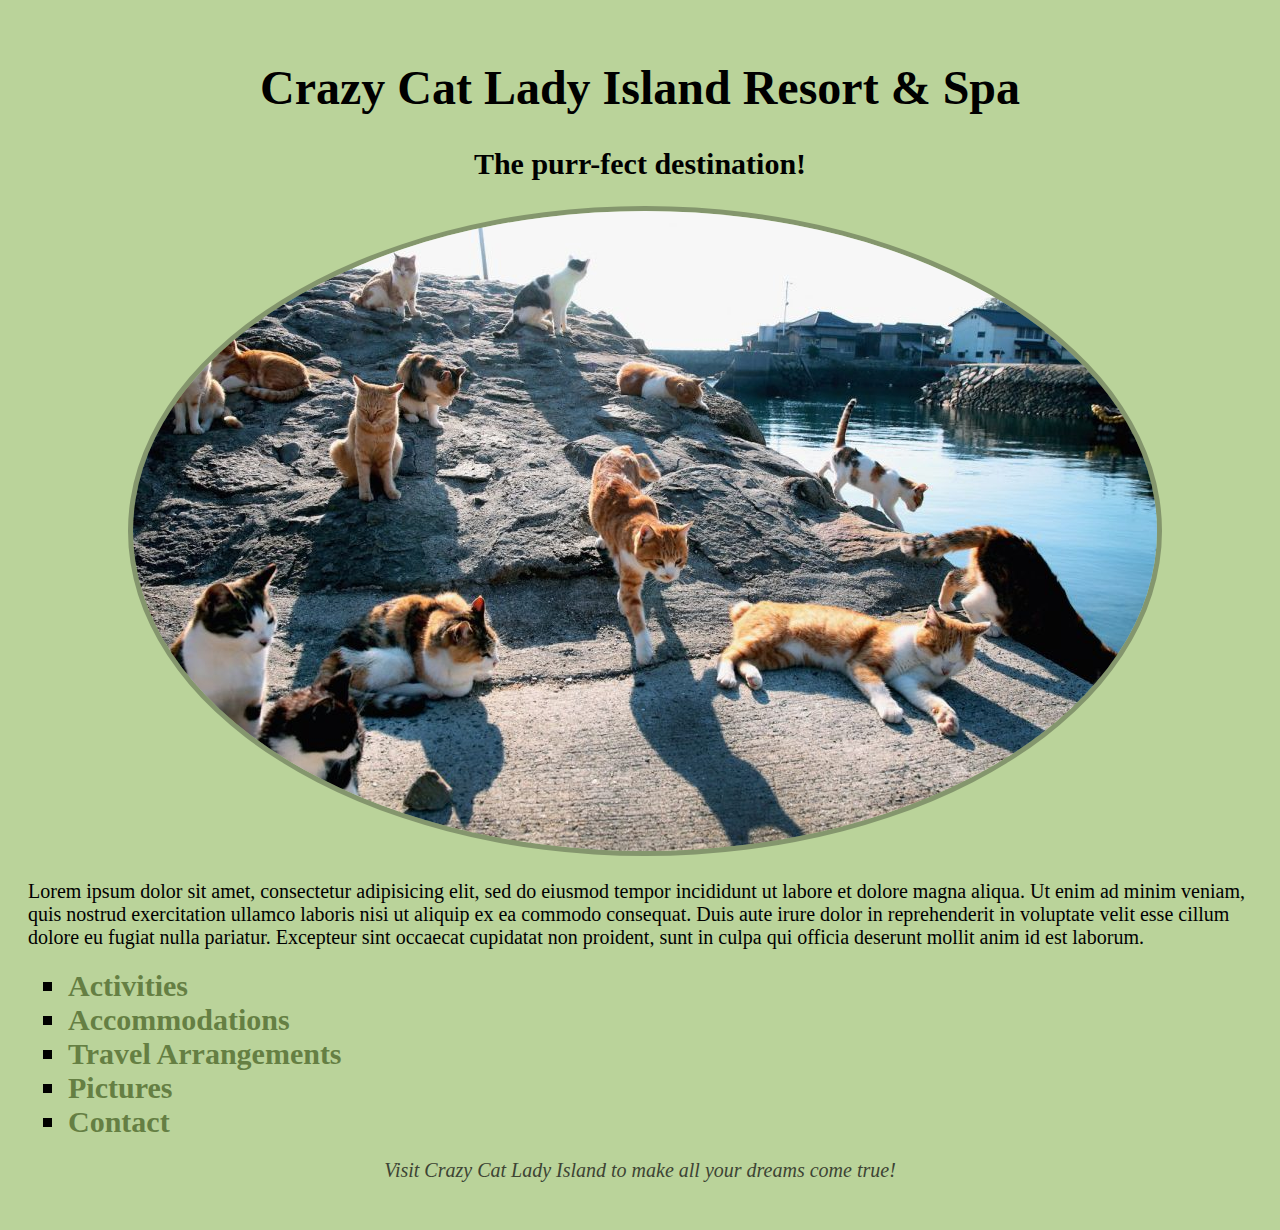
<file: index.html>
<!DOCTYPE html>
<html>
  <head>
    <link href="css/styles.css" rel="stylesheet" type="text/css">
    <meta charset="utf-8">
    <title>Crazy Cat Lady Island Resort & Spa</title>
  </head>
  <body>
    <h1>Crazy Cat Lady Island Resort & Spa</h1>
    <h2>The purr-fect destination!</h2>
    <img src="images/cat_island01.jpg" alt="Our beautiful island!">
    <p>
      Lorem ipsum dolor sit amet, consectetur adipisicing elit, sed do eiusmod tempor incididunt ut labore et dolore magna aliqua. Ut enim ad minim veniam, quis nostrud exercitation ullamco laboris nisi ut aliquip ex ea commodo consequat. Duis aute irure dolor in reprehenderit in voluptate velit esse cillum dolore eu fugiat nulla pariatur. Excepteur sint occaecat cupidatat non proident, sunt in culpa qui officia deserunt mollit anim id est laborum.
    </p>
    <ul>
      <li>
        <a href="activities.html">Activities</a>
      </li>
      <li>
        <a href="accommodations.html">Accommodations</a>
      </li>
      <li>
        <a href="travel-arrangements.html">Travel Arrangements</a>
      </li>
      <li>
        <a href="pictures.html">Pictures</a>
      </li>
      <li>
        <a href="contact.html">Contact</a>
      </li>
    </ul>
    <footer>
      <p>Visit Crazy Cat Lady Island to make all your dreams come true!</p>
    </footer>
  </body>
</html>
</file>
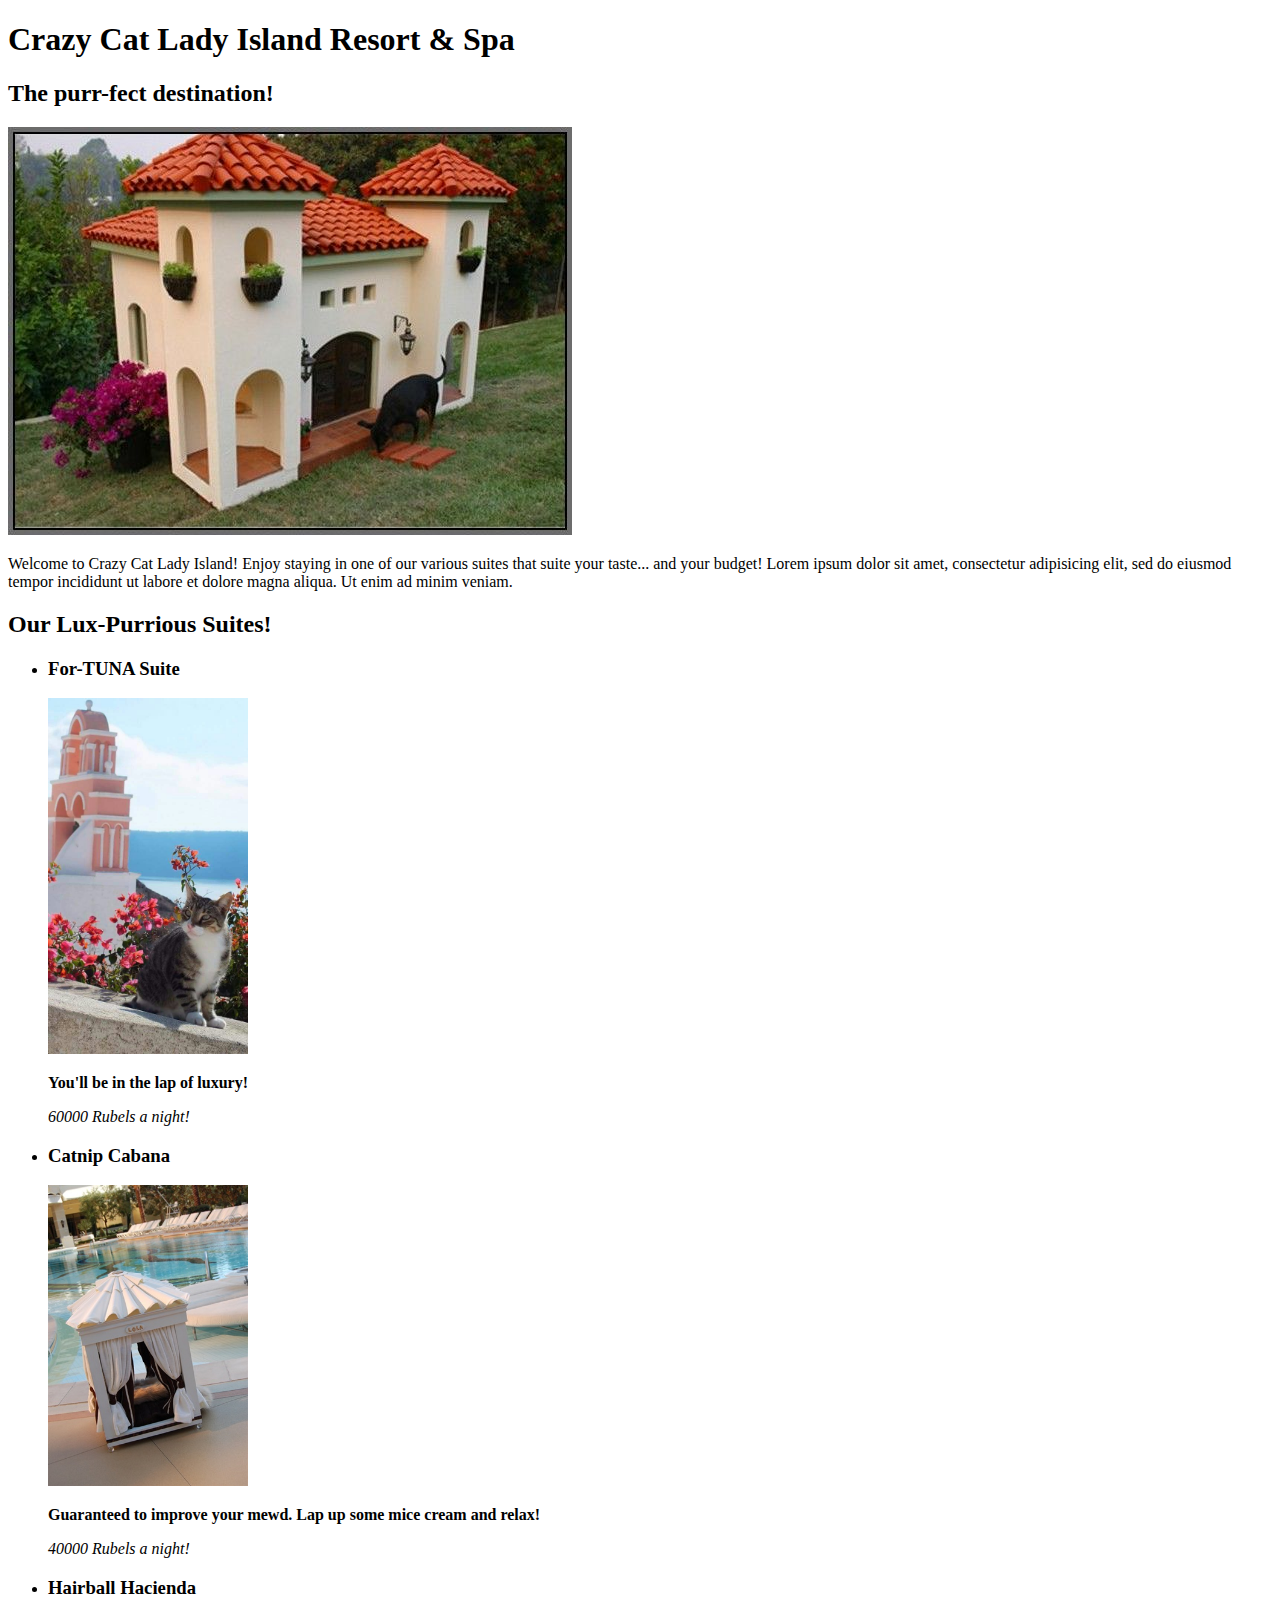
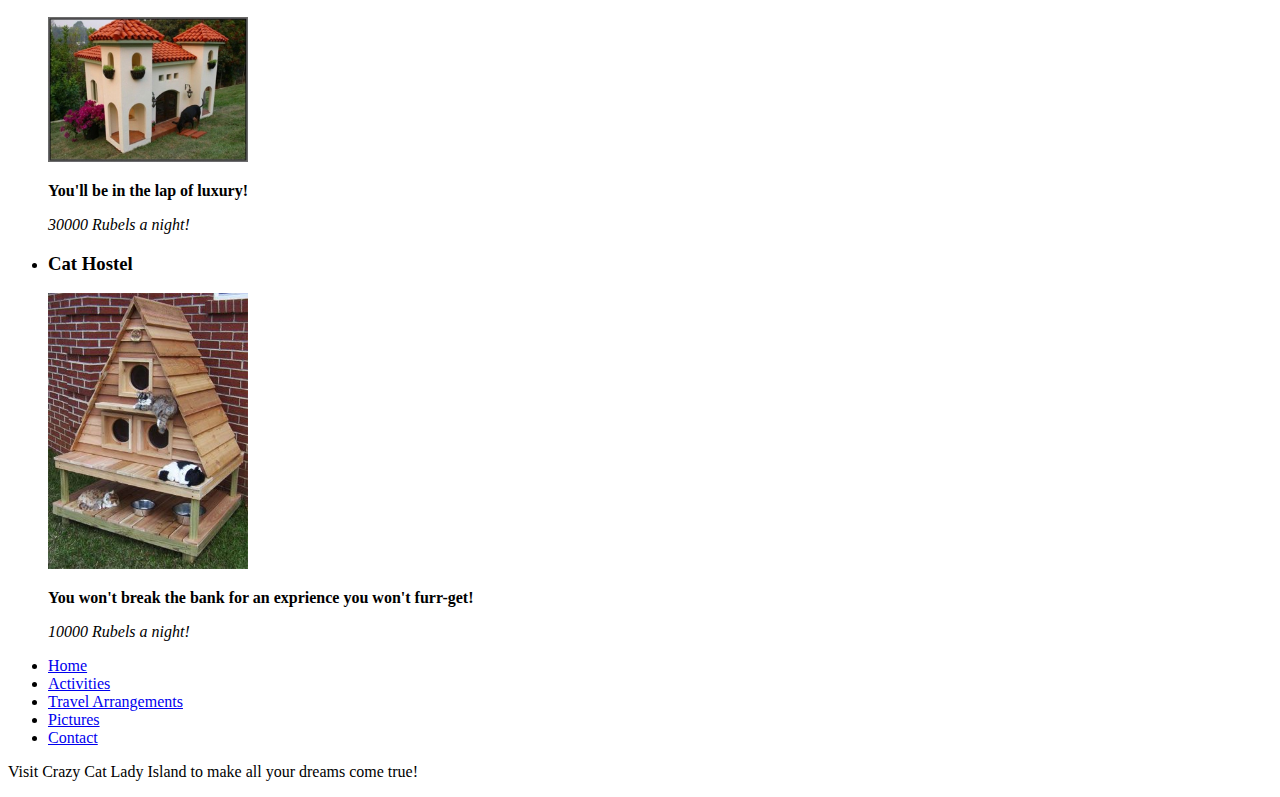
<file: accommodations.html>
<!DOCTYPE html>
<html>
  <head>
    <meta charset="utf-8">
    <title>Crazy Cat Lady Island Resort & Spa</title>
  </head>
  <body>
    <h1>Crazy Cat Lady Island Resort & Spa</h1>
    <h2>The purr-fect destination!</h2>
    <img src="images/catmansion.jpg" alt="Our beautiful accommodations!">
    <p>
      Welcome to Crazy Cat Lady Island! Enjoy staying in one of our various suites that suite your taste... and your budget! Lorem ipsum dolor sit amet, consectetur adipisicing elit, sed do eiusmod tempor incididunt ut labore et dolore magna aliqua. Ut enim ad minim veniam.
    </p>
    <h2>Our Lux-Purrious Suites!</h2>
    <ul>
      <li>
        <h3>For-TUNA Suite</h3>
        <img src="images/fortuna.jpg" alt="Our For-TUNA suite" width="200px">
        <p><strong>You'll be in the lap of luxury!</strong></p>
        <p><em>60000 Rubels a night!</em></p>
      </li>
      <li>
        <h3>Catnip Cabana</h3>
        <img src="images/catnipcabana.jpg" alt="Catnip Cabana" width="200px">
        <p><strong>Guaranteed to improve your mewd. Lap up some mice cream and relax!</strong></p>
        <p><em>40000 Rubels a night!</em></p>
      </li>
      <li>
        <h3>Hairball Hacienda</h3>
        <img src="images/catmansion.jpg" alt="Our Hairball Hacienda suite" width="200px">
        <p><strong>You'll be in the lap of luxury!</strong></p>
        <p><em>30000 Rubels a night!</em></p>
      </li>
      <li>
        <h3>Cat Hostel</h3>
        <img src="images/hostel.jpg" alt="For the budget travellers!" width="200px">
        <p><strong>You won't break the bank for an exprience you won't furr-get!</strong></p>
        <p><em>10000 Rubels a night!</em></p>
      </li>
    </ul>
    <ul>
      <li>
        <a href="index.html">Home</a>
      </li>
      <li>
        <a href="activities.html">Activities</a>
      </li>
      <li>
        <a href="travel-arrangements.html">Travel Arrangements</a>
      </li>
      <li>
        <a href="pictures.html">Pictures</a>
      </li>
      <li>
        <a href="contact.html">Contact</a>
      </li>
    </ul>
    <footer>
      <p>Visit Crazy Cat Lady Island to make all your dreams come true!</p>
    </footer>
  </body>
</html>
</file>
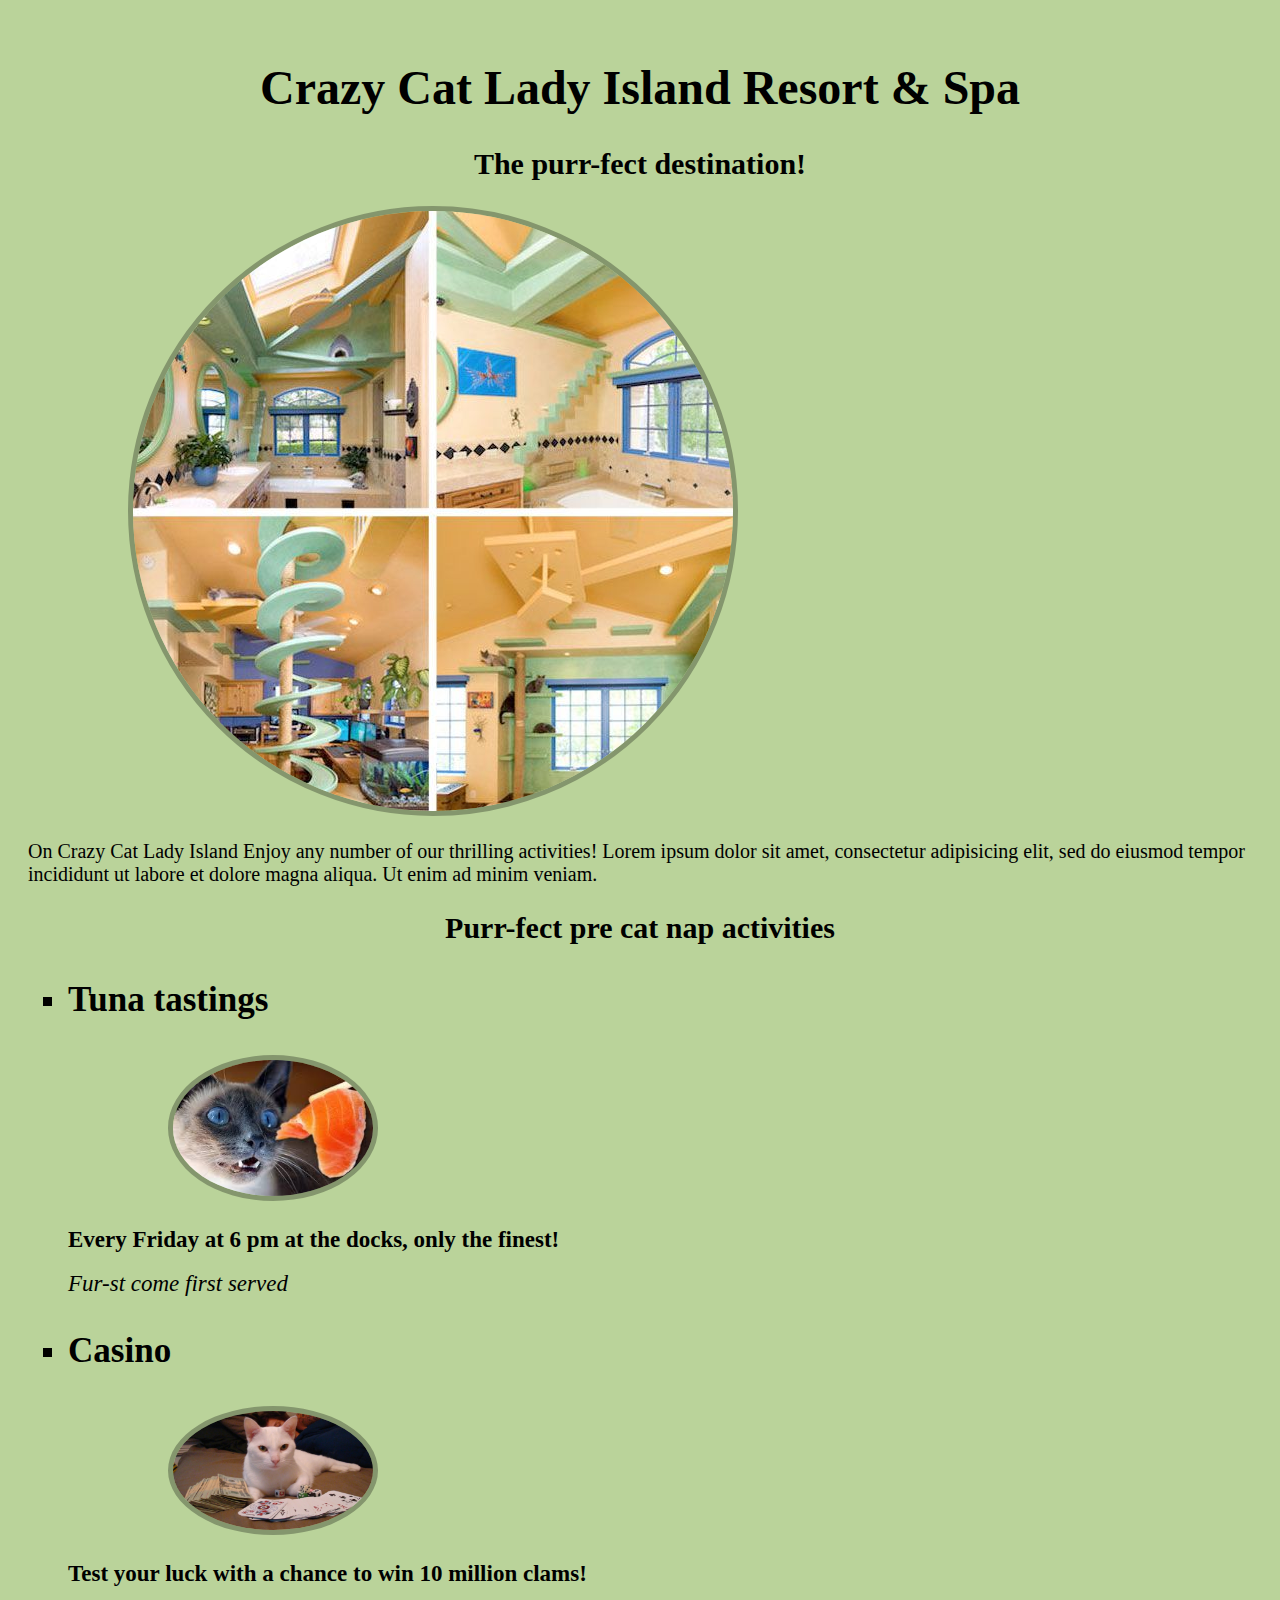
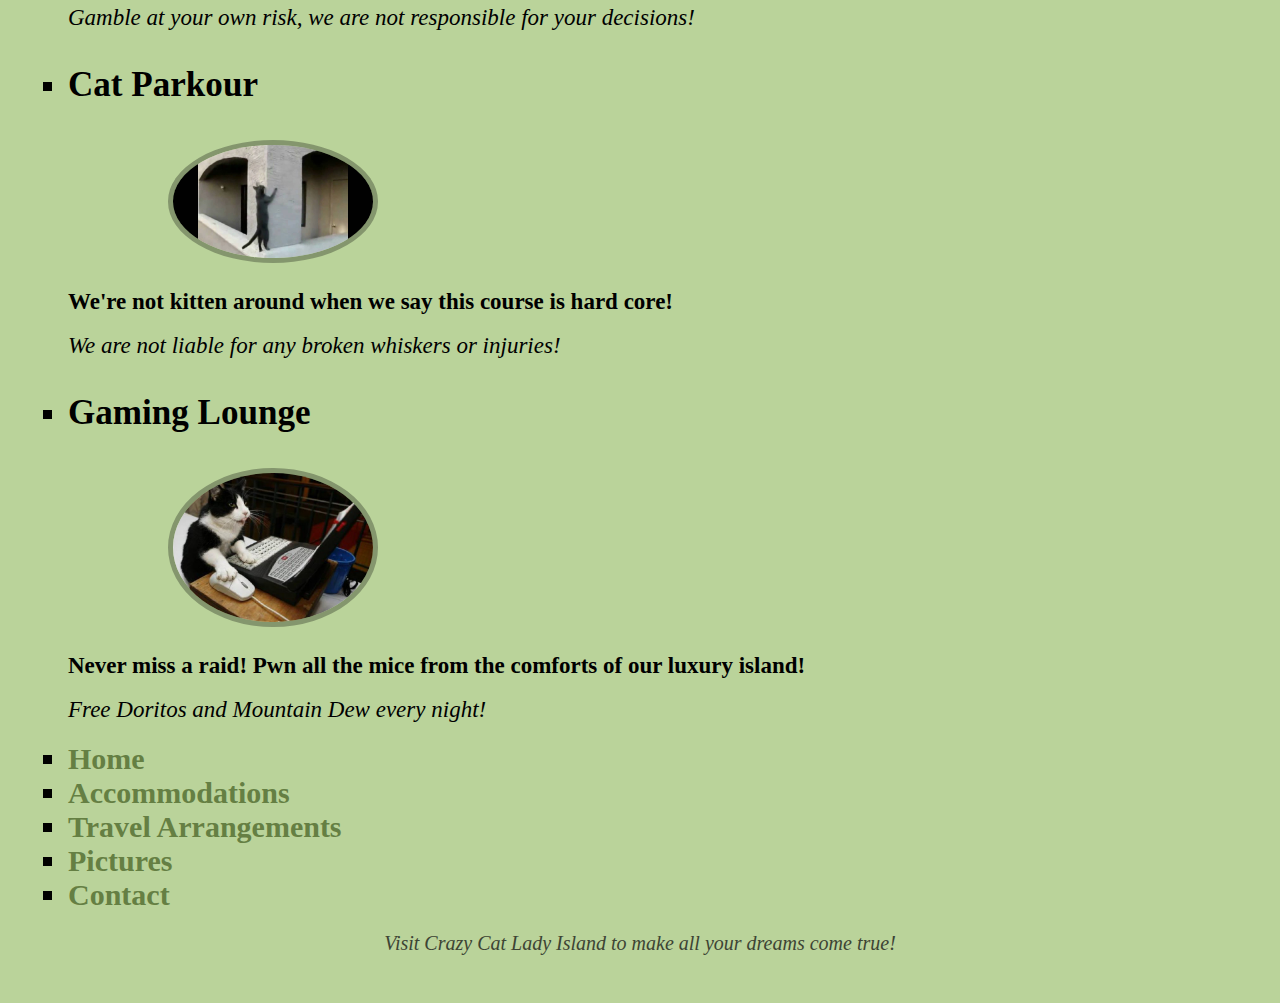
<file: activities.html>
<!DOCTYPE html>
<html>
  <head>
    <meta charset="utf-8">
    <link href="css/styles.css" rel="stylesheet" type="text/css">
    <title>Crazy Cat Lady Island Resort & Spa - Activities</title>
  </head>
  <body>
    <h1>Crazy Cat Lady Island Resort & Spa</h1>
    <h2>The purr-fect destination!</h2>
    <img src="images/Cat-parkour.jpg" alt="Our beautiful accommodations!">
    <p>
      On Crazy Cat Lady Island Enjoy any number of our thrilling activities! Lorem ipsum dolor sit amet, consectetur adipisicing elit, sed do eiusmod tempor incididunt ut labore et dolore magna aliqua. Ut enim ad minim veniam.
    </p>
    <h2>Purr-fect pre cat nap activities</h2>
    <ul>
      <li>
        <h3>Tuna tastings</h3>
        <img src="images/tuna-tasting.jpeg" alt="tuna tasting" width="200px">
        <p><strong>Every Friday at 6 pm at the docks, only the finest!</strong></p>
        <p><em>Fur-st come first served</em></p>
      </li>
      <li>
        <h3>Casino</h3>
        <img src="images/casino.jpg" alt="A picture of a poker dealer" width="200px">
        <p><strong>Test your luck with a chance to win 10 million clams!</strong></p>
        <p><em>Gamble at your own risk, we are not responsible for your decisions!</em></p>
      </li>
      <li>
        <h3>Cat Parkour</h3>
        <img src="images/cat-parkour2.jpg" alt="A cat parkour course" width="200px">
        <p><strong>We're not kitten around when we say this course is hard core!</strong></p>
        <p><em>We are not liable for any broken whiskers or injuries!</em></p>
      </li>
      <li>
        <h3>Gaming Lounge</h3>
        <img src="images/gamer-cat.jpg" alt="A cat in the gamer lounge" width="200px">
        <p><strong>Never miss a raid! Pwn all the mice from the comforts of our luxury island!</strong></p>
        <p><em>Free Doritos and Mountain Dew every night!</em></p>
      </li>
    </ul>
    <ul>
      <li>
        <a href="index.html">Home</a>
      </li>
      <li>
        <a href="accommodations.html">Accommodations</a>
      </li>
      <li>
        <a href="travel-arrangements.html">Travel Arrangements</a>
      </li>
      <li>
        <a href="pictures.html">Pictures</a>
      </li>
      <li>
        <a href="contact.html">Contact</a>
      </li>
    </ul>
    <footer>
      <p>Visit Crazy Cat Lady Island to make all your dreams come true!</p>
    </footer>
  </body>
</html>
</file>
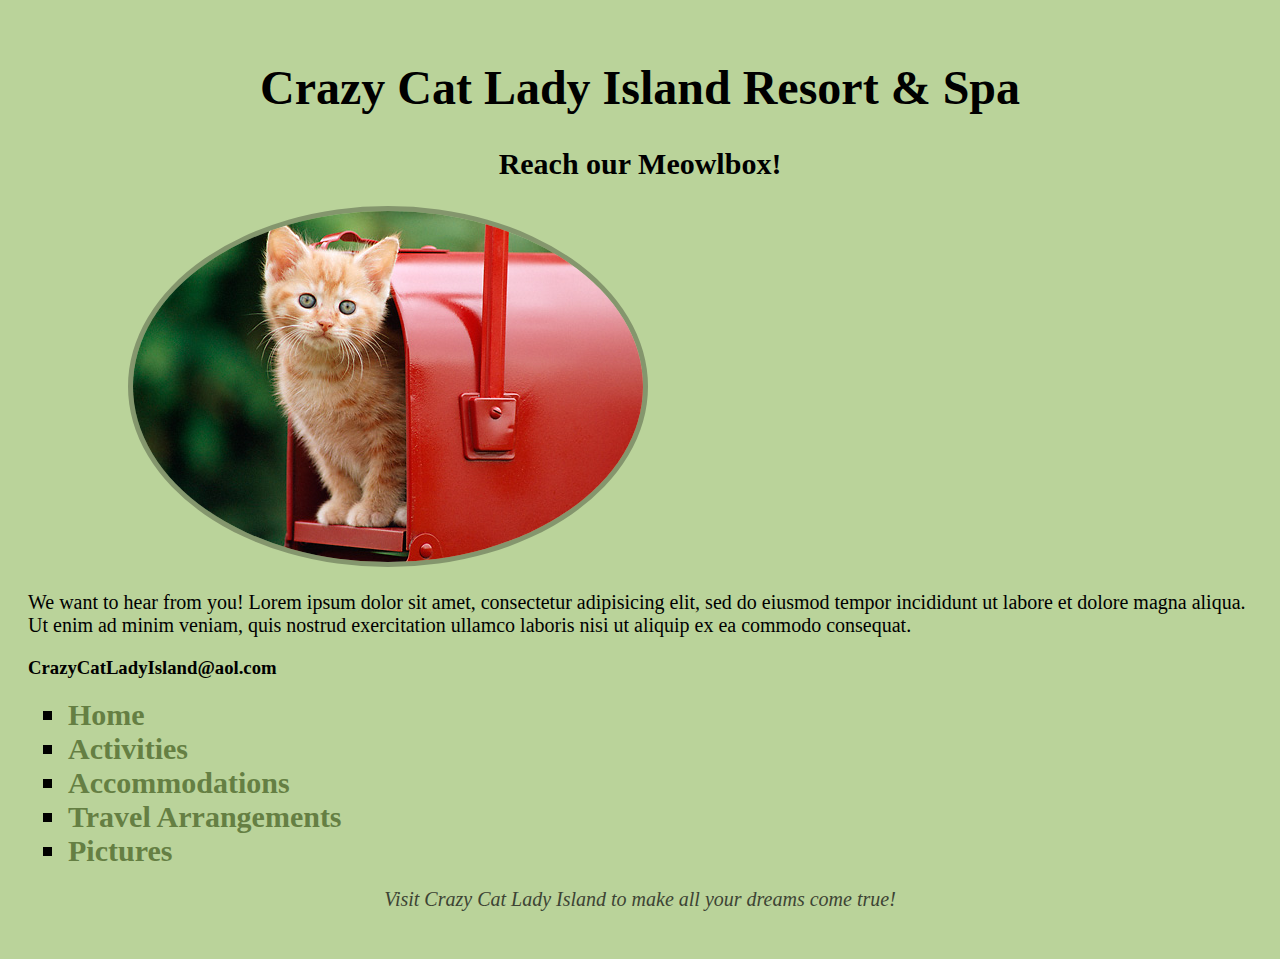
<file: contact.html>
<!DOCTYPE html>
<html>
  <head>
    <meta charset="utf-8">
    <link href="css/styles.css" rel="stylesheet" type="text/css">
    <title>Crazy Cat Lady Island Resort & Spa - Contact</title>
  </head>
  <body>
    <h1>Crazy Cat Lady Island Resort & Spa</h1>
    <h2>Reach our Meowlbox!</h2>
    <img src="images/catmailbox.JPG" alt="HELLO!">
    <p>
      We want to hear from you! Lorem ipsum dolor sit amet, consectetur adipisicing elit, sed do eiusmod tempor incididunt ut labore et dolore magna aliqua. Ut enim ad minim veniam, quis nostrud exercitation ullamco laboris nisi ut aliquip ex ea commodo consequat.
    </p>
    <h3>CrazyCatLadyIsland@aol.com</h3>
    <ul>
      <li>
        <a href="index.html">Home</a>
      </li>
      <li>
        <a href="activities.html">Activities</a>
      </li>
      <li>
        <a href="accomodations.html">Accommodations</a>
      </li>
      <li>
        <a href="travel-arrangements.html">Travel Arrangements</a>
      </li>
      <li>
        <a href="pictures.html">Pictures</a>
      </li>
    </ul>
    <footer>
      <p>Visit Crazy Cat Lady Island to make all your dreams come true!</p>
    </footer>
  </body>
</html>
</file>
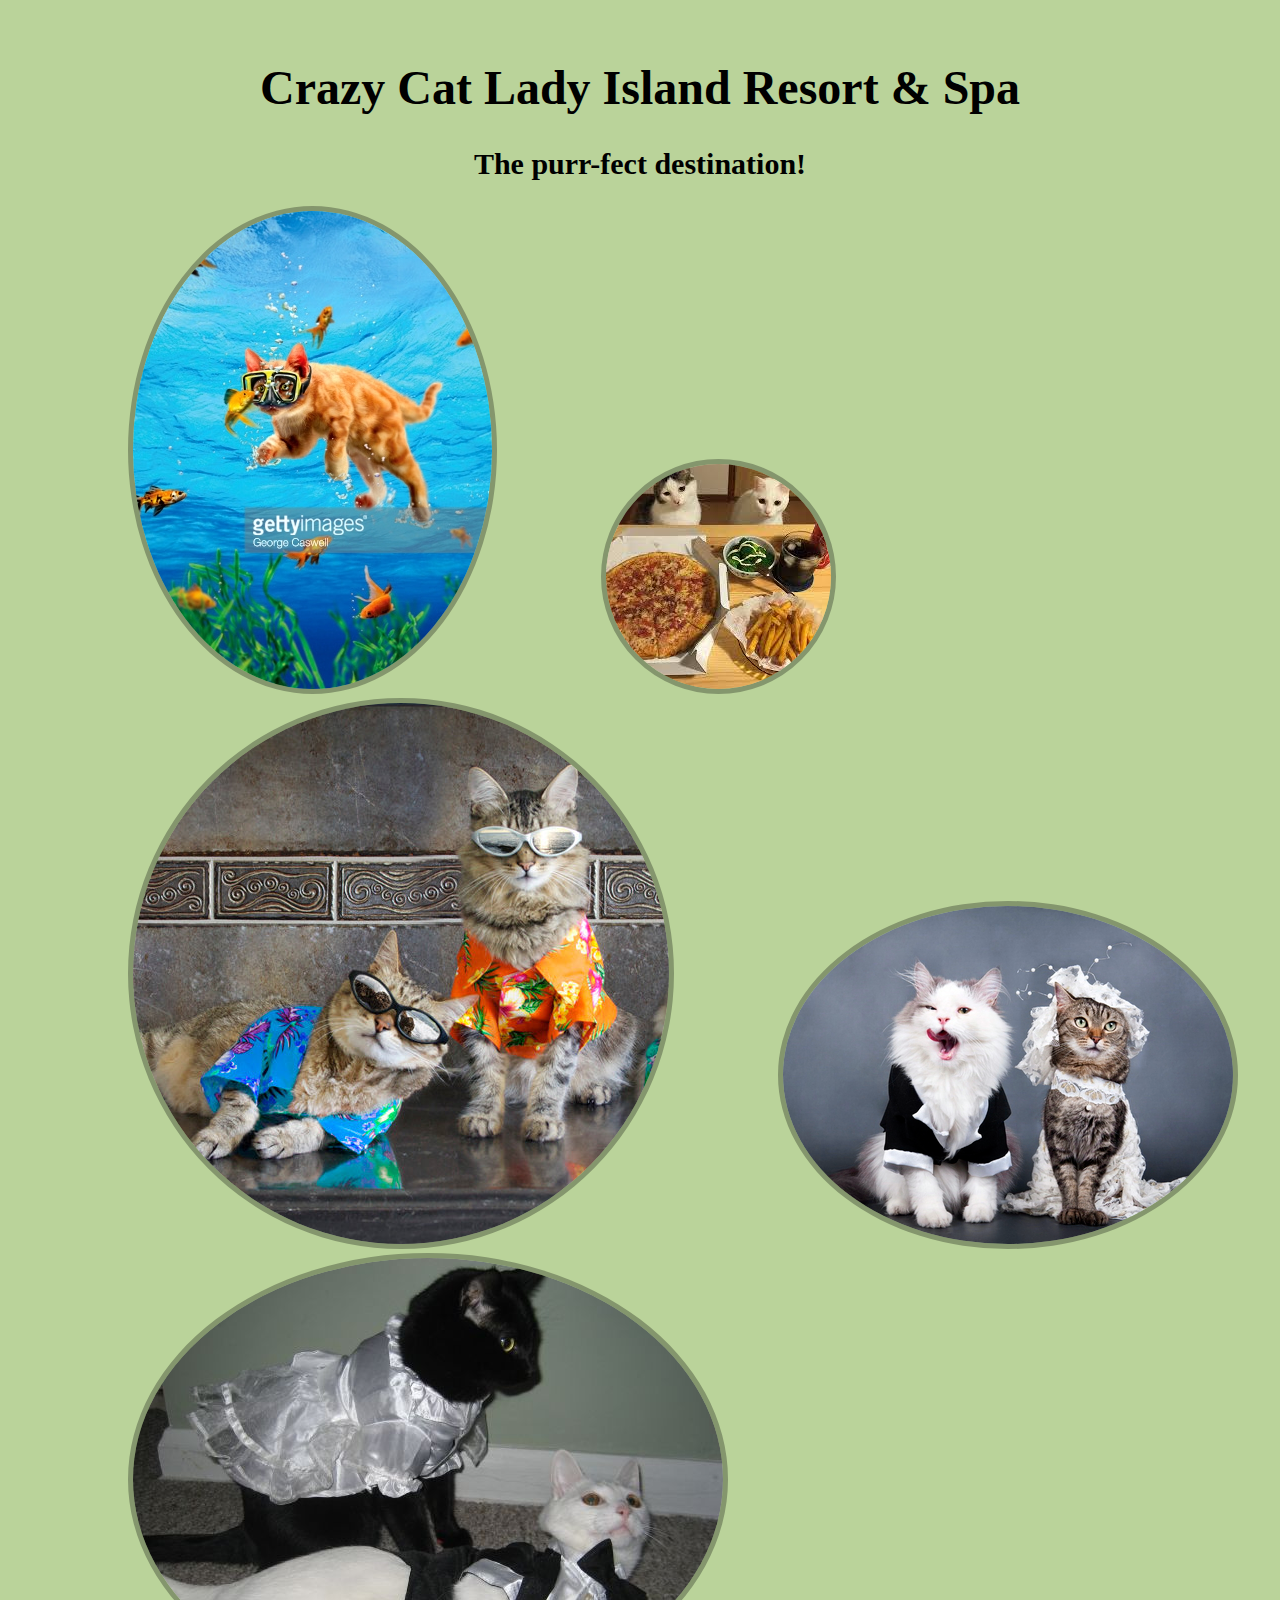
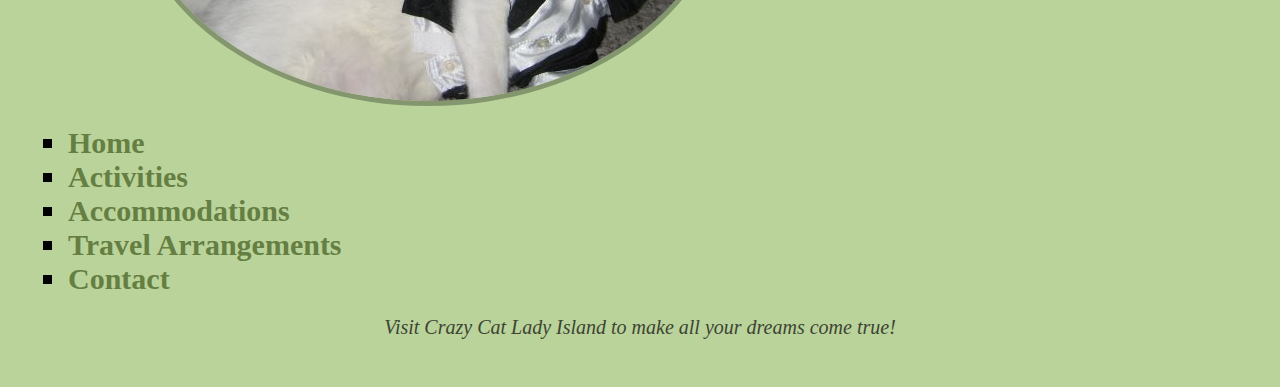
<file: pictures.html>
<!DOCTYPE html>
<html>
  <head>
    <meta charset="utf-8">
    <link href="css/styles.css" rel="stylesheet" type="text/css">
    <title>Crazy Cat Lady Island Resort & Spa - Pictures</title>
  </head>
  <body>
    <h1>Crazy Cat Lady Island Resort & Spa</h1>
    <h2>The purr-fect destination!</h2>
    <img src="images/catswimming.jpg" alt="Go for a dip in our buffet!">
    <img src="images/catstable.jpeg" alt="The finest mouse pizza">
    <img src="images/catsbeach.jpg" alt="Stay cool and look cool too!">
    <img src="images/catswedding01.jpg" alt="Meowwiage!">
    <img src="images/catswedding02.jpg" alt="Meowwiage!">
    <ul>
      <li>
        <a href="index.html">Home</a>
      </li>
      <li>
        <a href="activities.html">Activities</a>
      </li>
      <li>
        <a href="accomodations.html">Accommodations</a>
      </li>
      <li>
        <a href="travel-arrangements.html">Travel Arrangements</a>
      </li>
      <li>
        <a href="contact.html">Contact</a>
      </li>
    </ul>
    <footer>
      <p>Visit Crazy Cat Lady Island to make all your dreams come true!</p>
    </footer>
  </body>
</html>
</file>
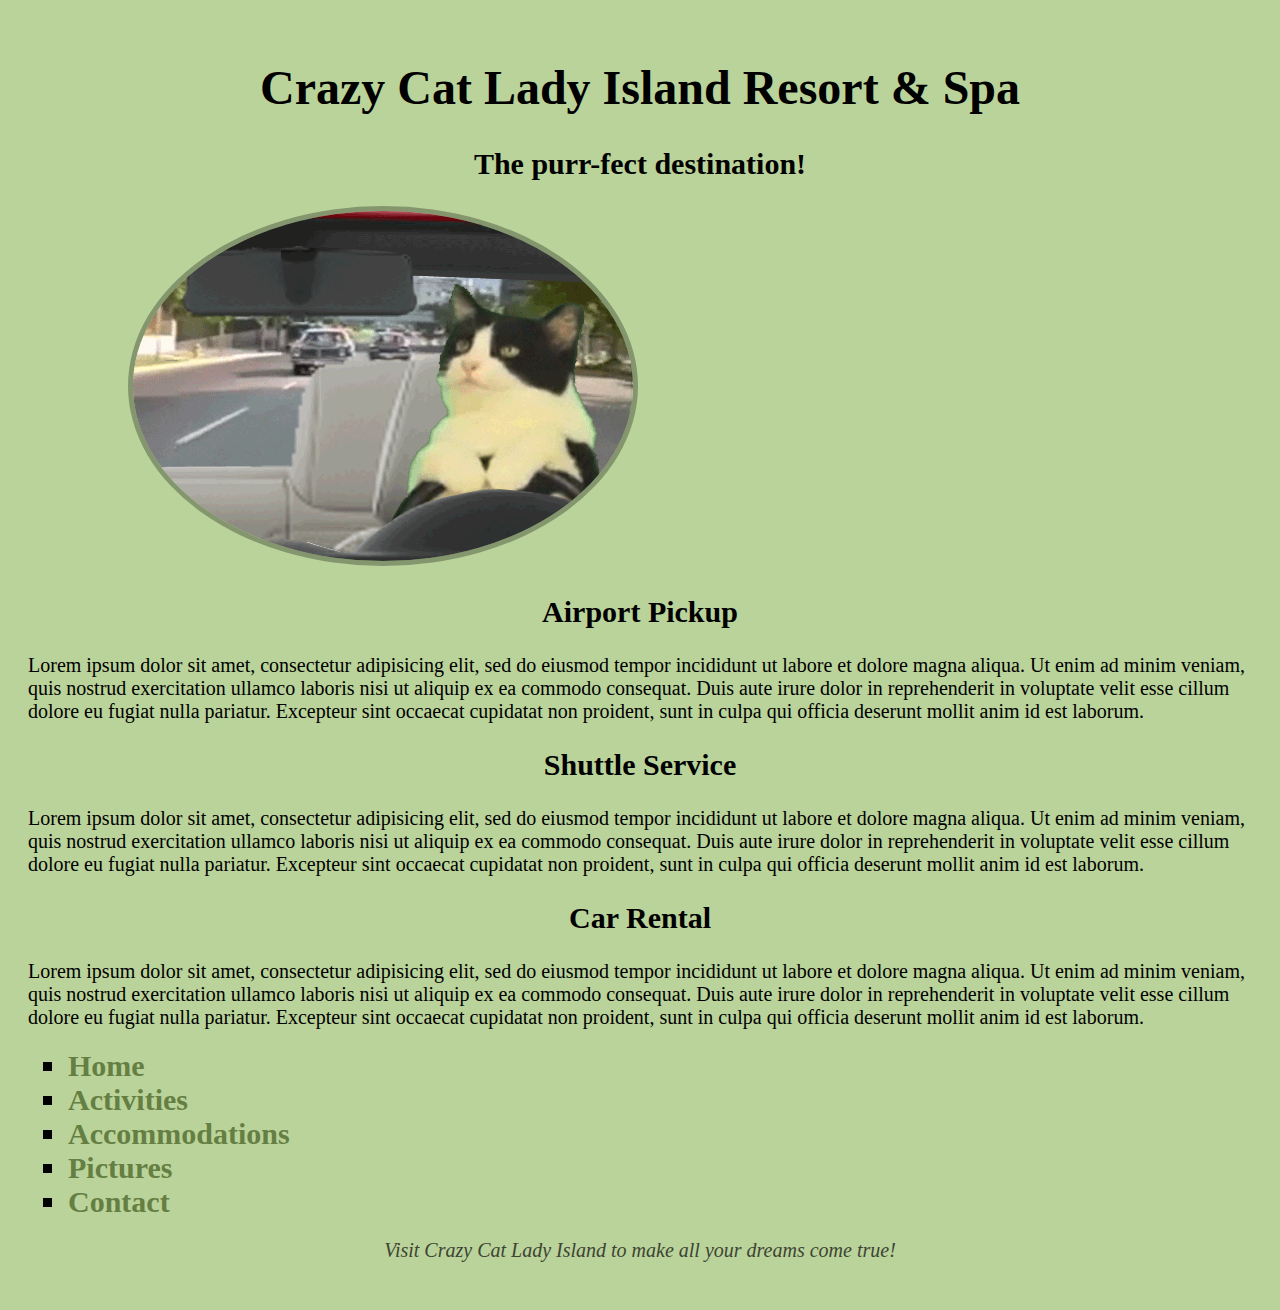
<file: travel-arrangements.html>
<!DOCTYPE html>
<html>
  <head>
    <meta charset="utf-8">
    <link href="css/styles.css" rel="stylesheet" type="text/css">
    <title>Crazy Cat Lady Island Resort & Spa - Travel Arrangements</title>
  </head>
  <body>
    <h1>Crazy Cat Lady Island Resort & Spa</h1>
    <h2>The purr-fect destination!</h2>
    <img src="images/catdriving.gif" alt="Vroom vroom!!!!!">
    <h2>Airport Pickup</h2>
    <p>
      Lorem ipsum dolor sit amet, consectetur adipisicing elit, sed do eiusmod tempor incididunt ut labore et dolore magna aliqua. Ut enim ad minim veniam, quis nostrud exercitation ullamco laboris nisi ut aliquip ex ea commodo consequat. Duis aute irure dolor in reprehenderit in voluptate velit esse cillum dolore eu fugiat nulla pariatur. Excepteur sint occaecat cupidatat non proident, sunt in culpa qui officia deserunt mollit anim id est laborum.
    </p>
    <h2>Shuttle Service</h2>
    <p>
      Lorem ipsum dolor sit amet, consectetur adipisicing elit, sed do eiusmod tempor incididunt ut labore et dolore magna aliqua. Ut enim ad minim veniam, quis nostrud exercitation ullamco laboris nisi ut aliquip ex ea commodo consequat. Duis aute irure dolor in reprehenderit in voluptate velit esse cillum dolore eu fugiat nulla pariatur. Excepteur sint occaecat cupidatat non proident, sunt in culpa qui officia deserunt mollit anim id est laborum.
    </p>
    <h2>Car Rental</h2>
    <p>
      Lorem ipsum dolor sit amet, consectetur adipisicing elit, sed do eiusmod tempor incididunt ut labore et dolore magna aliqua. Ut enim ad minim veniam, quis nostrud exercitation ullamco laboris nisi ut aliquip ex ea commodo consequat. Duis aute irure dolor in reprehenderit in voluptate velit esse cillum dolore eu fugiat nulla pariatur. Excepteur sint occaecat cupidatat non proident, sunt in culpa qui officia deserunt mollit anim id est laborum.
    </p>
    <ul>
      <li>
        <a href="index.html">Home</a>
      </li>
      <li>
        <a href="activities.html">Activities</a>
      </li>
      <li>
        <a href="accomodations.html">Accommodations</a>
      </li>
      <li>
        <a href="pictures.html">Pictures</a>
      </li>
      <li>
        <a href="contact.html">Contact</a>
      </li>
    </ul>
    <footer>
      <p>Visit Crazy Cat Lady Island to make all your dreams come true!</p>
    </footer>
  </body>
</html>
</file>
<file: css/styles.css>
body {
  background-color: #bad39a;
  font-family: fantasy;
  padding: 20px;
}

img {
  border-radius: 100%;
  border: solid 5px #84966d;
  margin-left: 100px;
}

h1 {
  font-size: 48px;
  font-weight: bold;
  text-align: center;
}

h2 {
  text-align: center;
  font-size: 30px;
}

p {
  font-size: 20px;
  line-height: 23px;
}

ul {
    list-style: square outside none;
}

li {
  font-size: 30px;
}

strong {
  font-size: 23px;
}

em {
  font-size: 23px;
}

a {
  text-decoration: none;
  color: #657f43;
  font-weight: bold;
}

a:visited {
  text-decoration: none;
  color: #657f43;
  font-weight: bold;
}

footer {
  text-align: center;
  font-style: italic;
  font-size: 19px;
  color: #3d4434;
}
</file>
